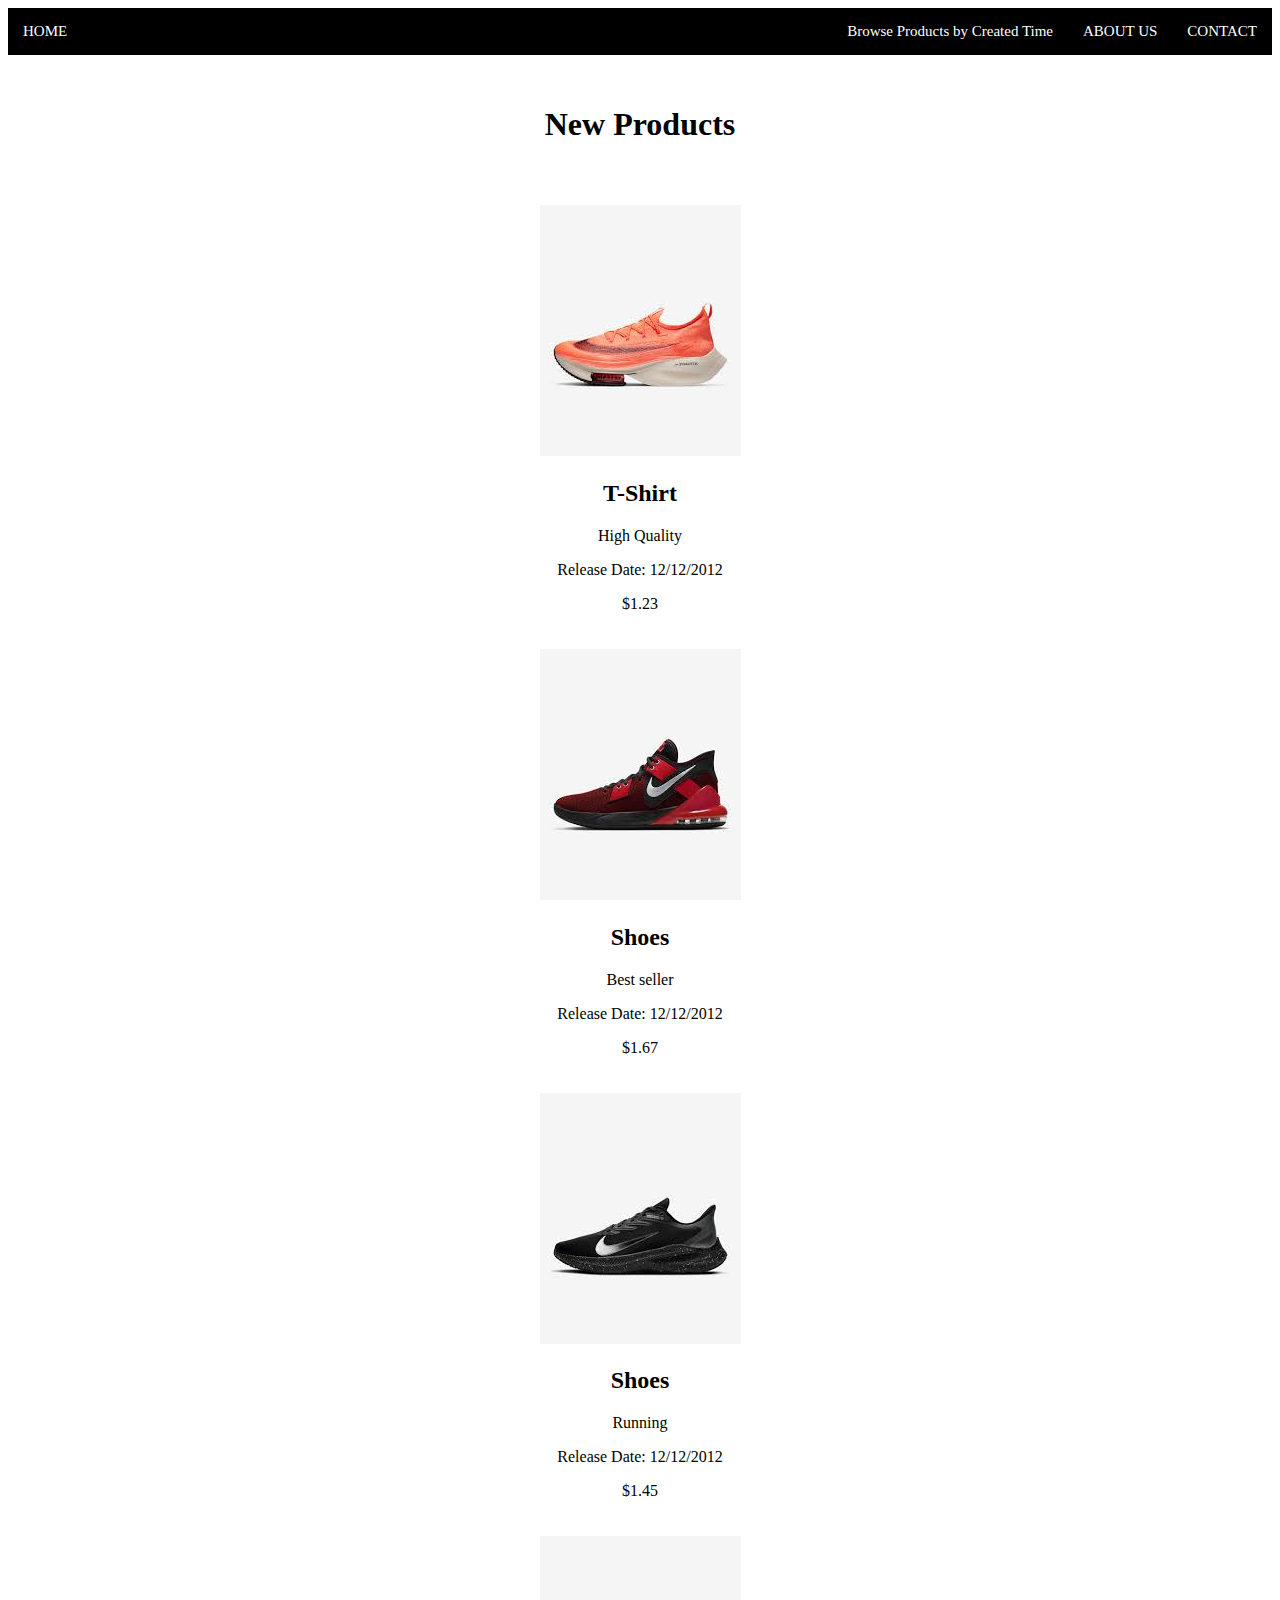
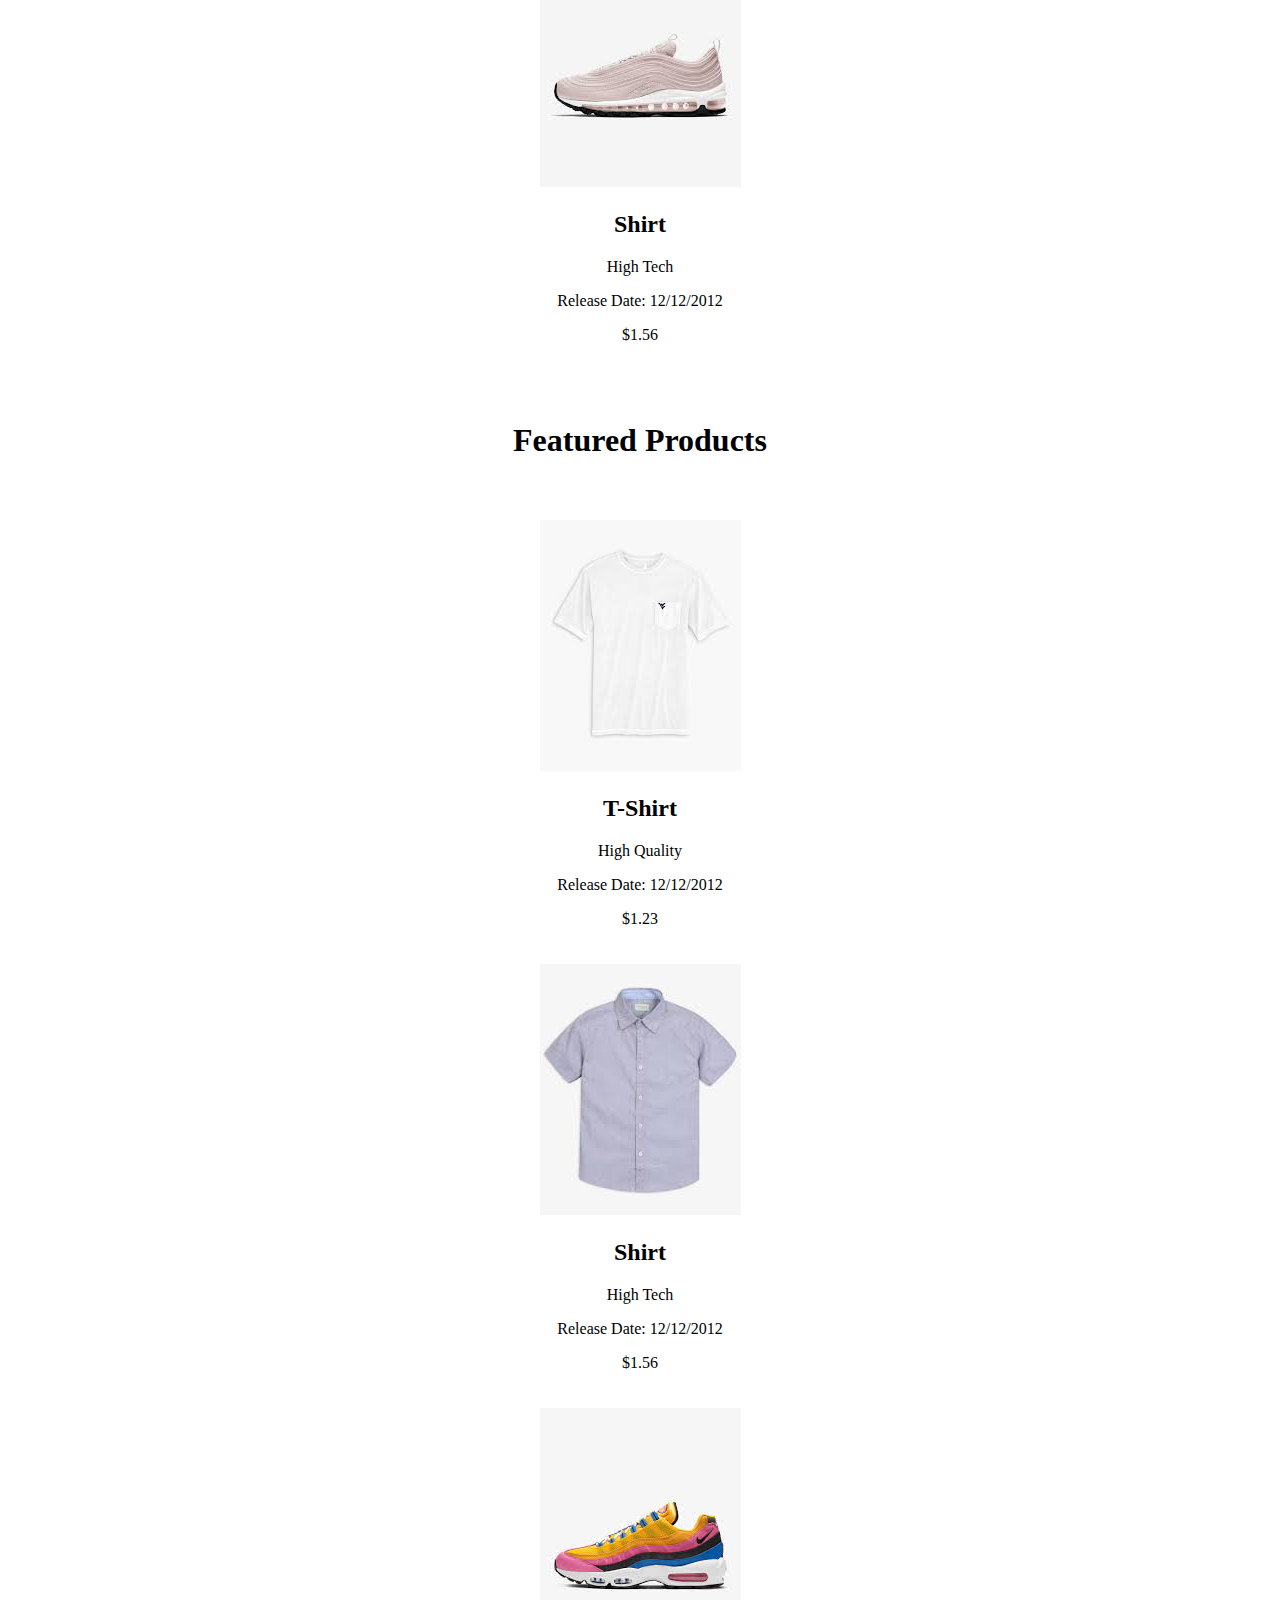
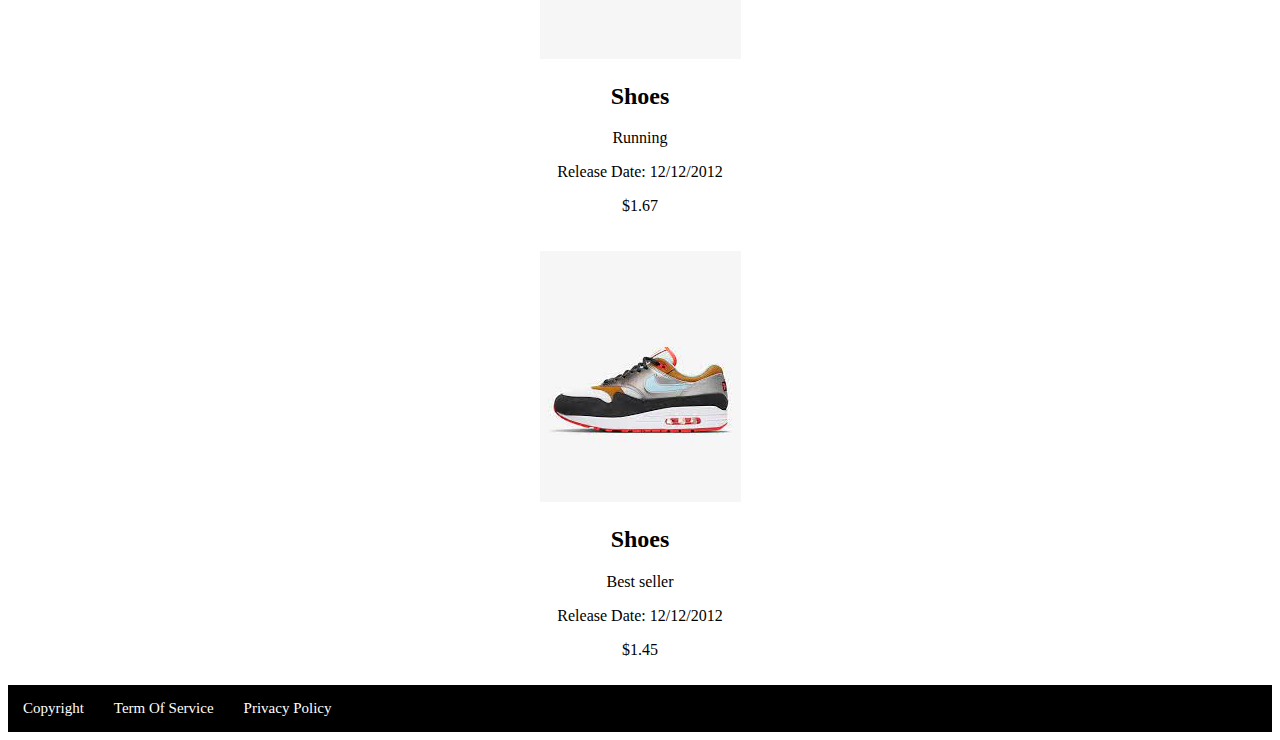
<file: createdtime.html>
<!DOCTYPE html>
<html lang="en">
<head>
    <meta charset="UTF-8">
    <meta http-equiv="X-UA-Compatible" content="IE=edge">
    <meta name="viewport" content="width=device-width, initial-scale=1.0">
    <link rel="stylesheet" href="storestyle.css">
    <title>Createdtime</title>
</head>
<body>
    <header>
        <div class="navbar">
            <a href="store.html">HOME</a>
            <div class="navbar-1">
                <div class="subnav">
                <button class="subnavbtn">Browse Products by Created Time<i class="dropdown"></i></button>
                <div class="subnav-content">
                    <a href="newold.html">Oldest First</a>
                    <a href="newold.html">Newest First</a>
                </div>
            </div> 
            <a href="ABOUTUS.html">ABOUT US</a>
            <a href="CONTACT.html">CONTACT</a>
            </div>
    </header>
    <main>
        <div class="main-a">
            <h1>New Products</h1>
        </div>
        <div class="row">
            <div class="column">
                <a href="products1.html"><img src="shoes2.jpg" alt="Details"></a>
                <a href="products1.html"><h2>T-Shirt</h2></a>
                <p> High Quality </p>
                <p> Release Date: 12/12/2012</p>
                <p class="price">$1.23</p>
            </div>
            <div class="column">
                <a href="products.html"><img src="shoes1.jpg" alt="Details"></a>
                <a href="products.html"><h2>Shoes</h2></a>
                <p> Best seller </p>
                <p> Release Date: 12/12/2012</p>
                <p class="price">$1.67</p>
            </div>
            <div class="column">
                <a href="products1.html"><img src="shoes.jpg" alt="Details"></a>
                <a href="products1.html"><h2>Shoes</h2></a>
                <p> Running </p>
                <p> Release Date: 12/12/2012</p>
                <p class="price">$1.45</p>
            </div>
            <div class="column">
                <a href="products.html"><img src="shoes3.jpg" alt="Details"></a>
                <a href="products.html"><h2>Shirt</h2></a>
                <p> High Tech </p>
                <p> Release Date: 12/12/2012</p>
                <p class="price">$1.56</p>
            </div> 
        </div>
        <div class="main-b">
            <h1>Featured Products</h1>
        </div>
        <div class="row">
            <div class="column">
                <a href="products1.html"><img src="tshirt.jpg" alt="Details" sizes="width:30%" ></a>
                <a href="products1.html"><h2>T-Shirt</h2></a>
                <p> High Quality </p>
                <p> Release Date: 12/12/2012</p>
                <p class="price">$1.23</p>
            </div>
            <div class="column">
                <a href="products.html"><img src="shirt.jpg" alt="Details" sizes="width:30%" ></a>
                <a href="products.html"><h2>Shirt</h2></a>
                <p> High Tech </p>
                <p> Release Date: 12/12/2012</p>
                <p class="price">$1.56</p>
            </div>
            <div class="column">
                <a href="products1.html"><img src="shoes4.jpg" alt="Details"></a>
                <a href="products1.html"><h2>Shoes</h2></a>
                <p> Running </p>
                <p> Release Date: 12/12/2012</p>
                <p class="price">$1.67</p>
            </div>
            <div class="column">
                <a href="products.html"><img src="shoes5.jpg" alt="Details" sizes="width:30%" ></a>
                <a href="products.html"><h2>Shoes</h2></a>
                <p> Best seller </p>
                <p> Release Date: 12/12/2012</p>
                <p class="price">$1.45</p>
            </div>
        </div>
    </main>
    <footer>
        <div class="navbar-2">
            <a href="Copyright.html">Copyright</a>
            <a href="ToS.html">Term Of Service</a>
            <a href="PrivacyPolicy.html">Privacy Policy</a>
        </div>
    </footer>
</body>
</html>
</file>
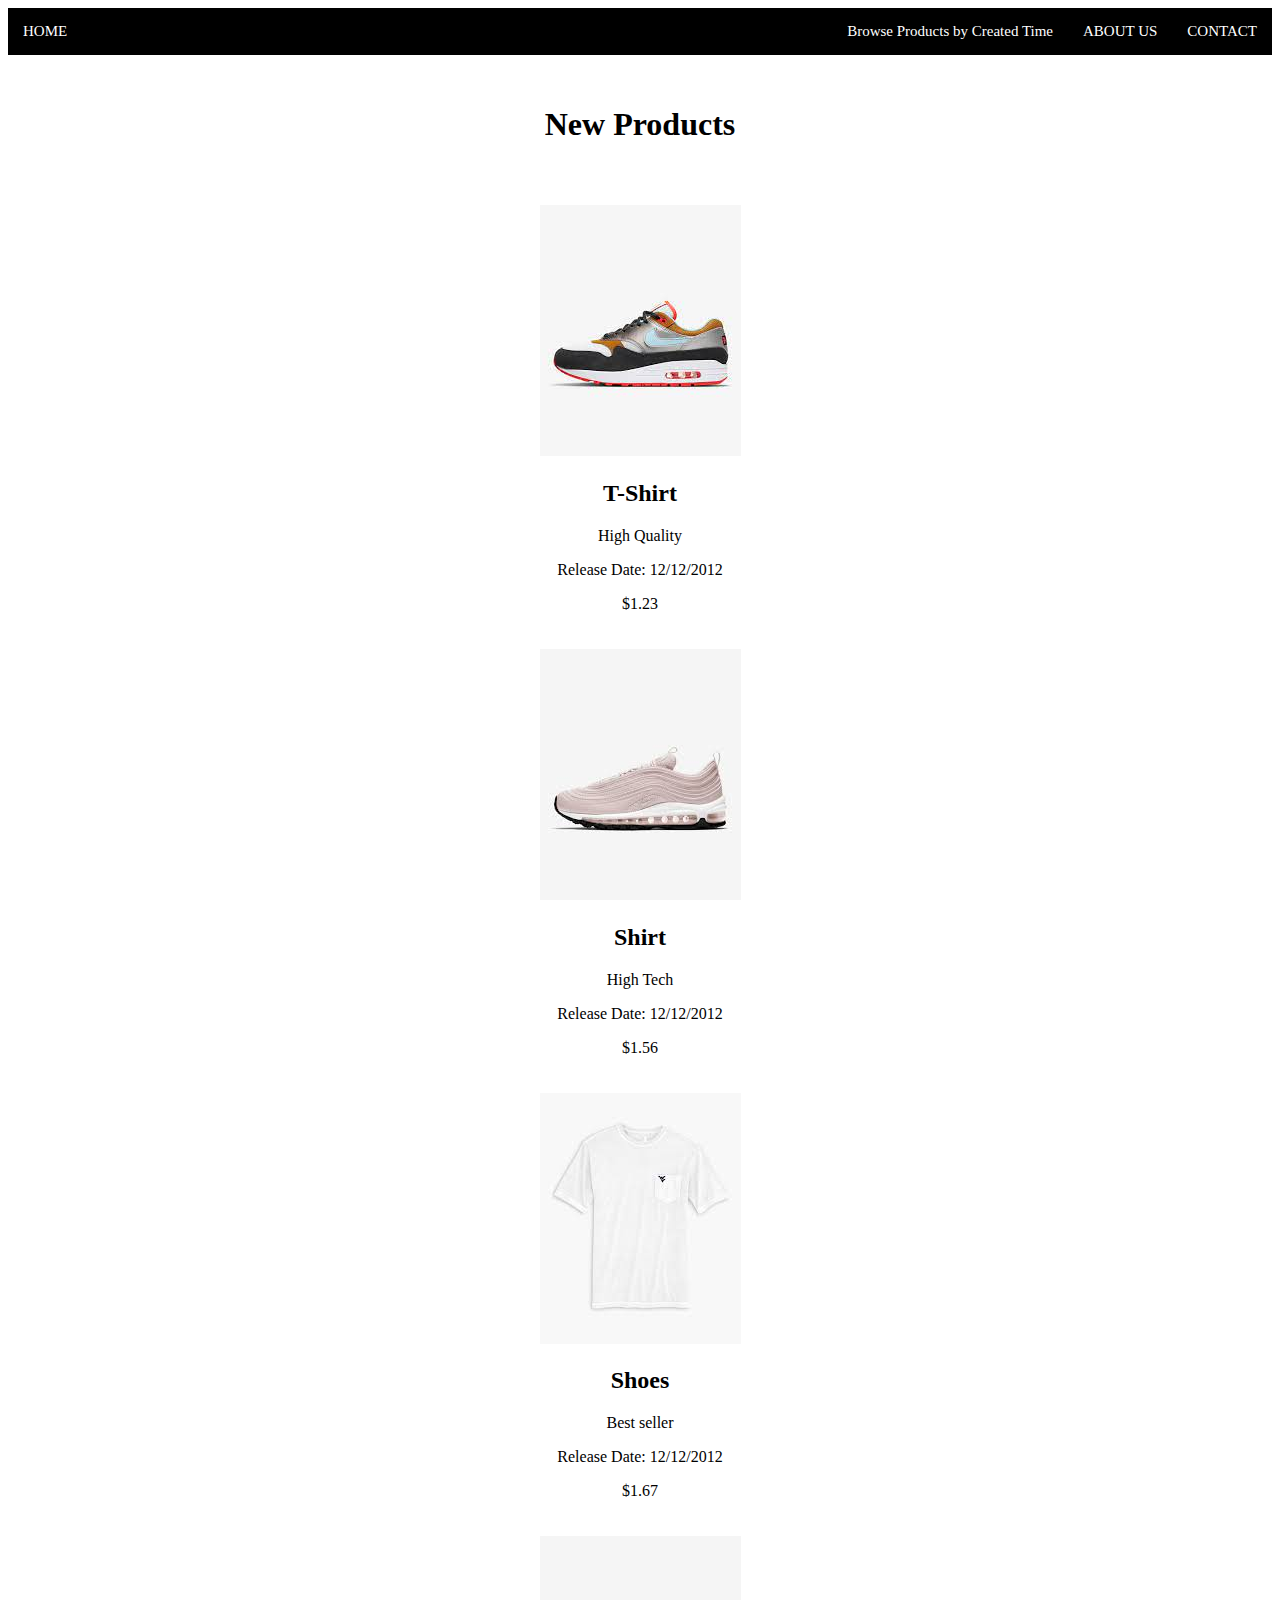
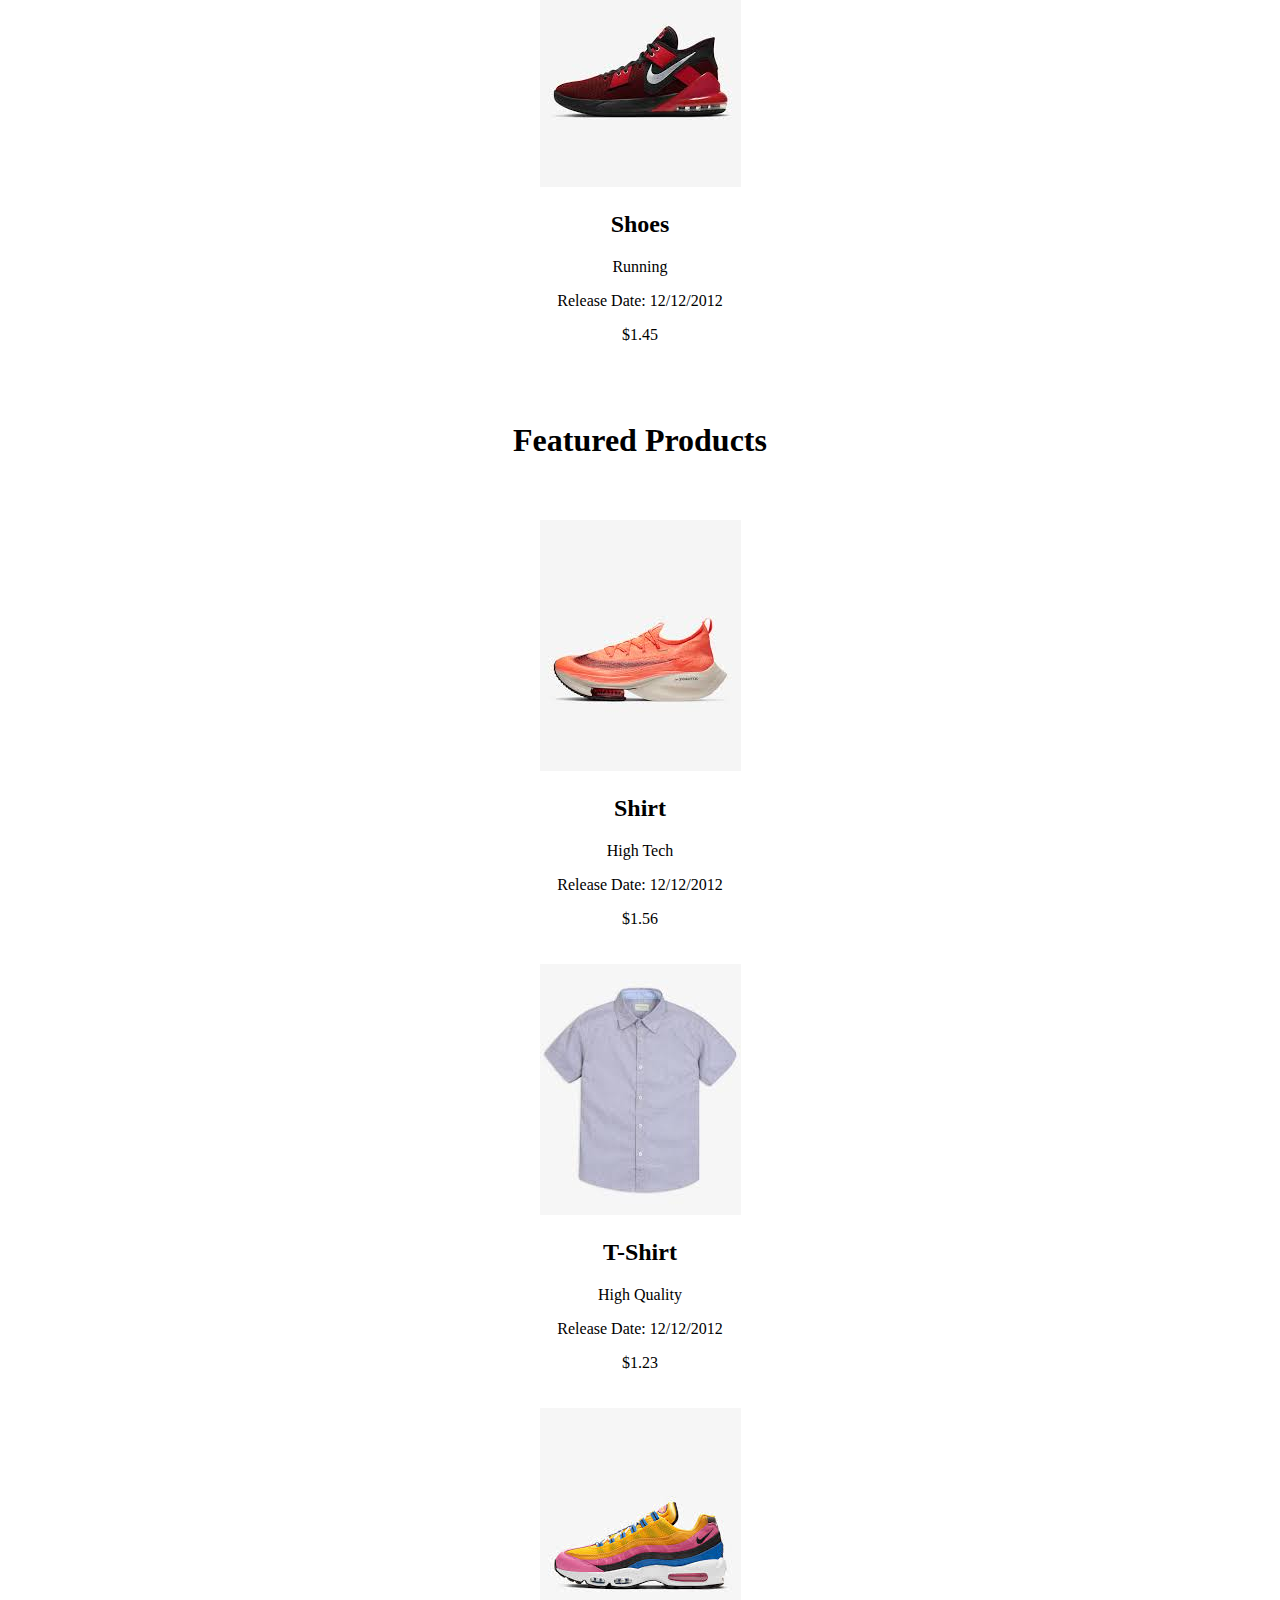
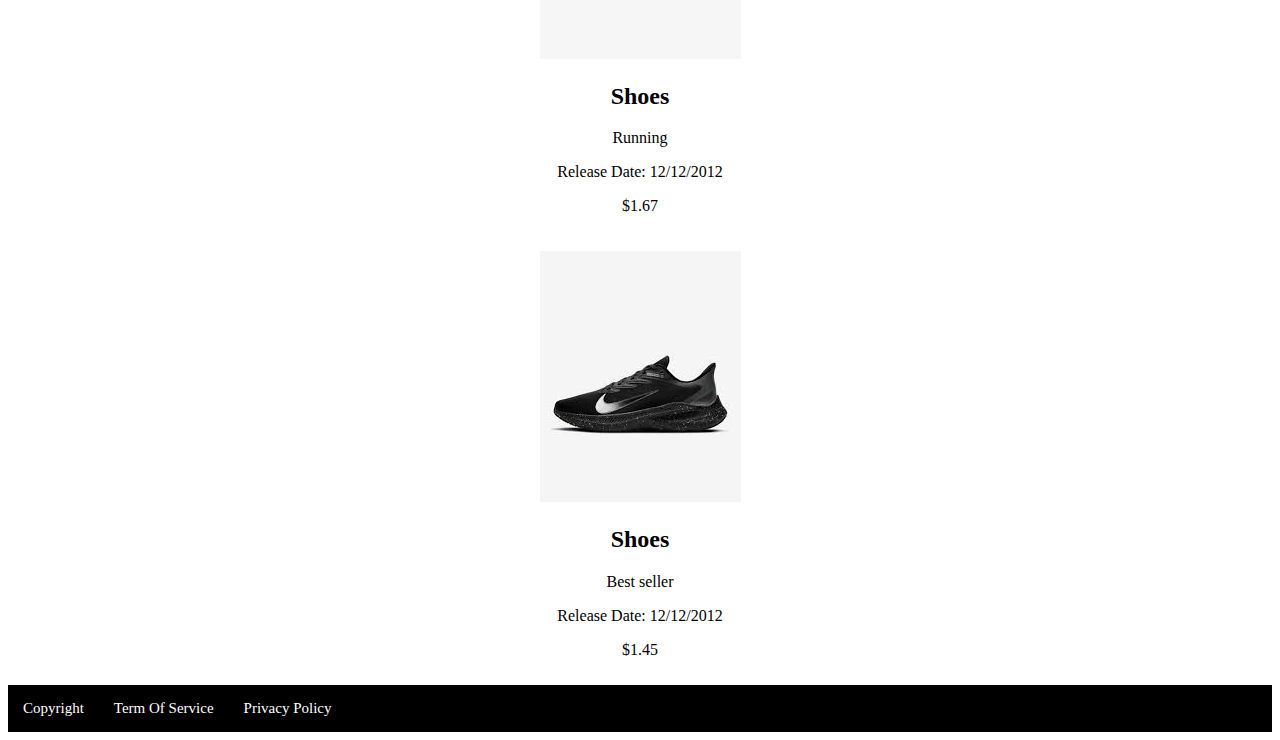
<file: newold.html>
<!DOCTYPE html>
<html lang="en">
<head>
    <meta charset="UTF-8">
    <meta http-equiv="X-UA-Compatible" content="IE=edge">
    <meta name="viewport" content="width=device-width, initial-scale=1.0">
    <link rel="stylesheet" href="storestyle.css">
    <title>Newold</title>
</head>
<body>
    <header>
        <div class="navbar">
            <a href="store.html">HOME</a>
            <div class="navbar-1">
                <div class="subnav">
                <button class="subnavbtn">Browse Products by Created Time<i class="dropdown"></i></button>
                <div class="subnav-content">
                    <a href="newold.html">Oldest First</a>
                    <a href="newold.html">Newest First</a>
                </div>
            </div> 
            <a href="ABOUTUS.html">ABOUT US</a>
            <a href="CONTACT.html">CONTACT</a>
            </div>
    </header>
    <main>
        <div class="main-a">
            <h1>New Products</h1>
        </div>
        <div class="row">
            <div class="column">
                <a href="products1.html"><img src="shoes5.jpg" alt="Details"></a>
                <a href="products1.html"><h2>T-Shirt</h2></a>
                <p> High Quality </p>
                <p> Release Date: 12/12/2012</p>
                <p class="price">$1.23</p>
            </div>
            <div class="column">
                <a href="products.html"><img src="shoes3.jpg" alt="Details"></a>
                <a href="products.html"><h2>Shirt</h2></a>
                <p> High Tech </p>
                <p> Release Date: 12/12/2012</p>
                <p class="price">$1.56</p>
            </div> 
            <div class="column">
                <a href="products1.html"><img src="tshirt.jpg" alt="Details"></a>
                <a href="products1.html"><h2>Shoes</h2></a>
                <p> Best seller </p>
                <p> Release Date: 12/12/2012</p>
                <p class="price">$1.67</p>
            </div>
            <div class="column">
                <a href="products.html"><img src="shoes1.jpg" alt="Details"></a>
                <a href="products.html"><h2>Shoes</h2></a>
                <p> Running </p>
                <p> Release Date: 12/12/2012</p>
                <p class="price">$1.45</p>
            </div>
        </div>
        <div class="main-b">
            <h1>Featured Products</h1>
        </div>
        <div class="row">  
            <div class="column">
                <a href="products1.html"><img src="shoes2.jpg" alt="Details" sizes="width:30%" ></a>
                <a href="products1.html"><h2>Shirt</h2></a>
                <p> High Tech </p>
                <p> Release Date: 12/12/2012</p>
                <p class="price">$1.56</p>
            </div>
            <div class="column">
                <a href="products.html"><img src="shirt.jpg" alt="Details" sizes="width:30%" ></a>
                <a href="products.html"><h2>T-Shirt</h2></a>
                <p> High Quality </p>
                <p> Release Date: 12/12/2012</p>
                <p class="price">$1.23</p>
            </div>
            <div class="column">
                <a href="products1.html"><img src="shoes4.jpg" alt="Details"></a>
                <a href="products1.html"><h2>Shoes</h2></a>
                <p> Running </p>
                <p> Release Date: 12/12/2012</p>
                <p class="price">$1.67</p>
            </div>
            <div class="column">
                <a href="products.html"><img src="shoes.jpg" alt="Details" sizes="width:30%" ></a>
                <a href="products.html"><h2>Shoes</h2></a>
                <p> Best seller </p>
                <p> Release Date: 12/12/2012</p>
                <p class="price">$1.45</p>
            </div>
        </div>
    </main>
    <footer>
        <div class="navbar-2">
            <a href="Copyright.html">Copyright</a>
            <a href="ToS.html">Term Of Service</a>
            <a href="PrivacyPolicy.html">Privacy Policy</a>
        </div>
    </footer>
</body>
</html>
</file>
<file: storestyle.css>
* {
    box-sizing: border-box;
}
.navbar {
    overflow: hidden;
    background-color: black;
}
.navbar a  {
    float: left;
    font-size: 15px;
    color: white;
    text-align: center;
    padding: 15px 15px;
    text-decoration: none;
}
.navbar-1 {
    float: right;
}
.navbar-2 {
    overflow: hidden;
    background-color: black;
}
.navbar-2 a {
    float: left;
    font-size: 15px;
    color: white;
    text-align: center;
    padding: 15px 15px;
    text-decoration: none;
}      
.subnav {
    float: left;
    overflow: hidden;
}
.subnav .subnavbtn {
    font-size: 15px;  
    border: none;
    outline: none;
    color: white;
    padding: 15px 15px;
    background-color: inherit;
    font-family: inherit;
    margin: 0;
}
.navbar a:hover, .subnav:hover .subnavbtn {
    background-color: blueviolet;
}
.navbar-2 a:hover {
    background-color: blueviolet;
}
.subnav-content {
    display: none;
    position: absolute;
    right: 0;
    background-color: blueviolet;
    width: 100%;
    z-index: 1;
}
.subnav-content a {
    float: right;
    color: white;
    text-decoration: none;
}
.subnav-content a:hover {
    background-color: #ddd;
    color: black;
}
.subnav:hover .subnav-content {
    display: block;
}
.main-a {
    padding: 30px;
    text-align: center;
}
.main-b {
    padding: 30px;
    text-align: center;
}
.column {
    float: left;
    width: 25%;
    padding: 10px;
    text-align: center;
    box-sizing: border-box;
    width: 100%;
}
.column a {
    text-decoration: none;
    color: black;
}
.row::after {
    content: "";
    clear: both;
    display: table;
}  

@media screen and (min-width: 768px) and (max-width: 1023px) {
.column {
  width: 50%;
}

@media screen and (min-width: 1024px) {
.column {
  width: 25%;
}
}
</file>
